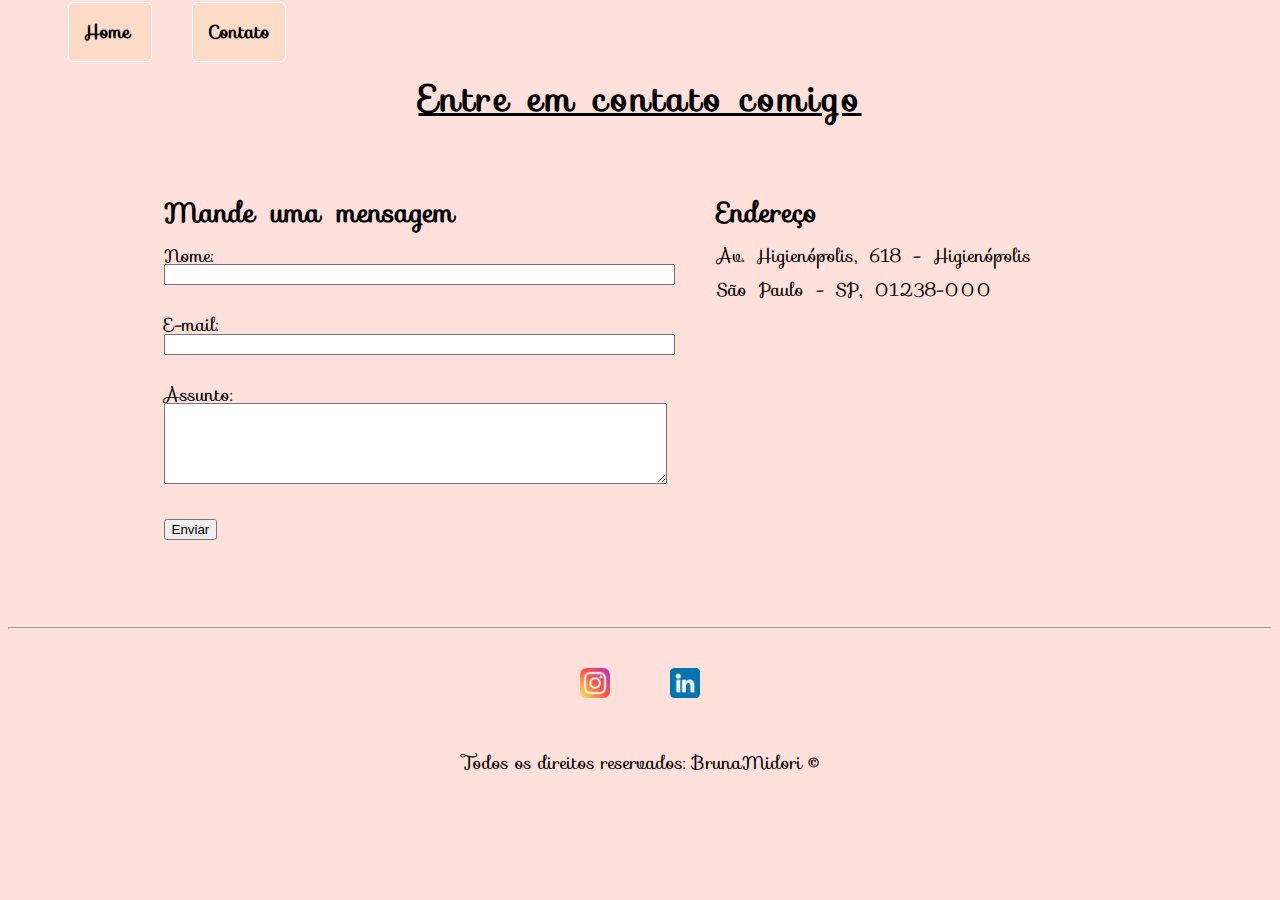
<file: contato.html>
<!DOCTYPE html>
<html lang="pt-br">

<head>
    <meta charset="UTF-8">
    <meta http-equiv="X-UA-Compatible" content="IE=edge">
    <meta name="viewport" content="width=device-width, initial-scale=1.0">
    <title>Contato</title>
    <link rel="stylesheet" href="assets/css/style.css">
    <link rel="stylesheet" href="https://fonts.googleapis.com/css?family=Sofia">
</head>

<body>

    <ul id="menu">
        <li><a href="index.html"> Home </a></li>
        <li><a href="contato.html"> Contato </a></li>
    </ul>
    
    <h1 class="center">Entre em contato comigo</h1>
    <div class="container">
        <div>
            <h2>Mande uma mensagem</h2>
            <form action="">
                <label for="nome">Nome:</label><br>
                <input type="text" id="nome" onkeyup="validaNome()">
                <div id="txtNome"></div>
                <br><br>
                <label for="email">E-mail:</label><br>
                <input type="text" id="email" onkeyup="validaEmail()">
                <div id="txtEmail"></div>
                <br><br>
                <label for="assunto">Assunto:</label><br>
                <textarea name="assunto" id="assunto" cols="60" rows="5" onkeyup="validaAssunto()"></textarea>
                <div id="txtAssunto"></div>
                <br><br>
                <button onclick="enviar()">Enviar</button>
            </form>

        </div>
        <div class="mgl mg-50">
            <h2>Endereço</h2>
            <p>Av. Higienópolis, 618 - Higienópolis</p>
            <p>São Paulo - SP, 01238-000</p>

            <iframe id="mapa" onmousemove="mapaZoom()" onmouseout="mapaNormal()"
                src="https://www.google.com/maps/embed?pb=!1m18!1m12!1m3!1d5656.891769229519!2d-46.65812620234459!3d-23.537188002694656!2m3!1f0!2f0!3f0!3m2!1i1024!2i768!4f13.1!3m3!1m2!1s0x94ce583b9ba1399d%3A0x2ead06a04b26fc9f!2sShopping%20P%C3%A1tio%20Higien%C3%B3polis!5e0!3m2!1spt-BR!2sbr!4v1661187530893!5m2!1spt-BR!2sbr"
                width="400" height="250" style="border:0;" allowfullscreen="" loading="lazy"
                referrerpolicy="no-referrer-when-downgrade">
            </iframe>
        </div>
    </div>
    <hr>
    <footer>
        <div class="container">
            <a href="https://github.com/Brumidori" target="_blank">
                 <img class="tm pad-30" src="assets/instagram.png" alt="instagram icon">
            </a>
           <a href="https://www.linkedin.com/in/bruna-midori-yassuda/" target="_blank"> 
                 <img class="tm pad-30" src="assets/in.png" alt="linkedin incon">
            </a>
           
        </div>
        <p class="center">
          Todos os direitos reservados: BrunaMidori &copy; 
        </p> 
    </footer>

    <script>
        //JS Interno
    </script>
    <script src="assets/scripts/script.js">

       
    </script>
</body>

</html>
</file>
<file: assets/css/style.css>
/* Estilos da página index.html */
:root{
    --light: #f5f5f5;
    --dark: #212121;
}

body{
    background-color: rgba(255, 99, 71, 0.2);
    font-size: 18px;
    font-family: "Sofia", sans-serif;
}
.container {
    display: flex;
    flex-flow: row wrap;
    justify-content: center;
    align-items:flex-start;
    line-height: 0.9;
    word-spacing: 6px;
}

.center {
    text-align: center;
}

.justify{
    text-align: justify;
}

#menu li{
    display: inline;
    padding:20px;
    text-decoration: none;
}

#menu li a{
    text-decoration: none;
    color: black;
    font-size: 18px;
    padding: 15px;
    background-color: rgba(248, 215, 174, 0.416);
    border-radius: 5px;
    border:1px solid azure;
}

#menu li a:hover{
    color: deeppink;
}

.pad-30 {
    padding: 30px;
}

.border-50{
    border-radius: 70%;
}

.ul-bk{
    background-color: rgba(246, 163, 163, 0.686);
    border-radius: 10px;
    border: 1px solid azure;
    font-family: "Monaco", "Courier New", monospace;
   
}

ul li{
    display: block;
    text-decoration: none;
    padding: 15px;
    color: rgba(43, 33, 33, 0.695);
    font-weight: bold;
    font-size: 16px;
}

.tm{
    width: 30px;
    height: 30px;
}

.mg-50
{
    margin-bottom: 50px;
}

.bk-f{
    background-attachment: fixed
}

h1{
    text-decoration: underline black;
    letter-spacing: 3px

}
h2{
    margin-top: 50px;
}

h3{
    margin-top: 20px;
    margin-left: 50px;
    margin-right: 5px;
    color: rgb(28, 27, 29);
    text-decoration: underline;
}
/* Estilos da página contato.html */

.mgl{
    margin-left: 50px;
}
</file>
